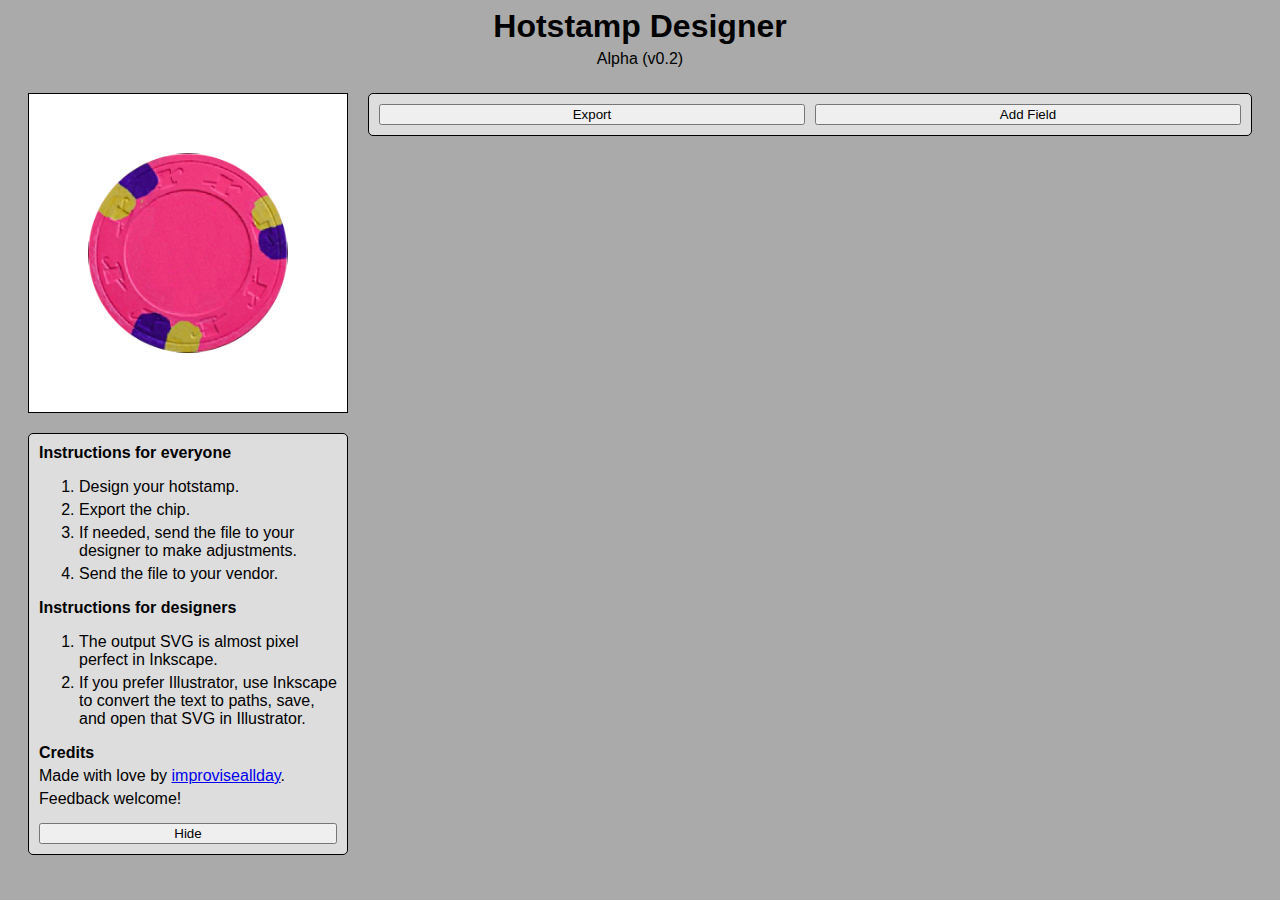
<file: index.html>
<!DOCTYPE html>
<html lang="en">
  <head>
    <meta name="viewport" content="width=device-width, initial-scale=1">
    <meta name="description" content="Hotstamp designer for poker chips.">
    <title>Hotstamp Designer by improviseallday</title>
    <link rel="stylesheet" href="styles.css">
  </head>
  <body>
    <div class="header">
      <h1>Hotstamp Designer</h1>
      <p>Alpha (v0.2)</p>
    </div>
    <div id="notification" class="card" hidden>
      <div class="notificationGrid">
        <p>Download ready.</p>
        <a id="externalLink" download="hotstamp.svg"><button>Download</button></a>
      </div>
    </div>
    <div class="mainColumnLayout">
      <div class="columnGrid">
        <svg xmlns="http://www.w3.org/2000/svg" id="drawing" class="drawing" viewBox="-160 -160 320 320">
          <circle cx="0" cy="0" r="100" stroke="black" stroke-width="1" fill="red" />
          <circle cx="0" cy="0" r="61.5" stroke="black" stroke-width="1" fill="red" />
          <image id="chipImage" width="200" height="200" x="-100" y="-100"/>
        </svg>
        <div id="instructions" class="card">
          <h2>Instructions for everyone</h2>
          <ol>
            <li>Design your hotstamp.</li>
            <li>Export the chip.</li>
            <li>If needed, send the file to your designer to make adjustments.</li>
            <li>Send the file to your vendor.</li>
          </ol>
          <h2>Instructions for designers</h2>
          <ol>
            <li>The output SVG is almost pixel perfect in Inkscape.</li>
            <li>If you prefer Illustrator, use Inkscape to convert the text to paths, save, and open that SVG in Illustrator.</li>
          </ol>
          <h2>Credits</h2>
          <p>Made with love by <a href="https://www.pokerchipforum.com/members/improviseallday.15869/" target="_blank">improviseallday</a>.</p>
          <p>Feedback welcome!</p>
          <button id="hide">Hide</button>
        </div>
      </div>
      <div class="fieldsColumn">
        <div class="actionBar">
          <button id="export">Export</button>
          <button id="add">Add Field</button></div>
        <div id="fields" hidden>
        </div>
      </div>
    </div>
    <script src="designer.js"></script>
  </body>
</html>
</file>
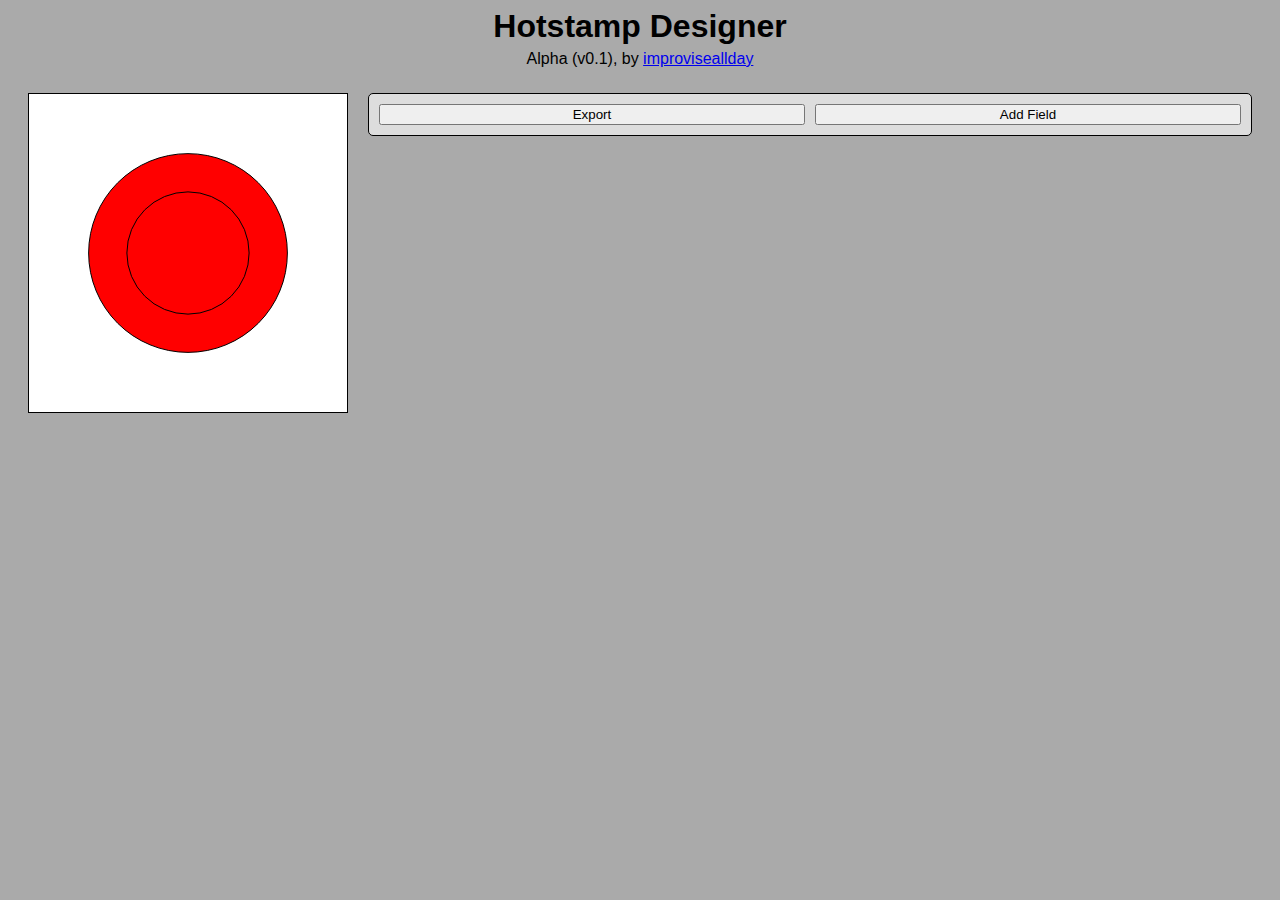
<file: src/index.html>
<html>
  <head>
    <title>Hotstamp Designer by improviseallday</title>
    <link rel="stylesheet" href="styles.css">
  </head>
  <body>
    <div class="header">
      <h1>Hotstamp Designer</h1>
      <p>Alpha (v0.1), by <a href="https://www.pokerchipforum.com/members/improviseallday.15869/" target="_blank">improviseallday</a></p>
    </div>
    <div id="notification" hidden>
      <p>Download ready. <a id="externalLink" target="_blank">Open SVG</a></p>
    </div>
    <div class="mainColumnLayout">
      <svg xmlns="http://www.w3.org/2000/svg" id="drawing" class="drawing" viewBox="-160 -160 320 320">
        <circle cx="0" cy="0" r="100" stroke="black" stroke-width="1" fill="red" />
        <circle cx="0" cy="0" r="61.5" stroke="black" stroke-width="1" fill="red" />
        <image id="chipImage" width="200" height="200" x="-100" y="-100"/>
      </svg> 
      <div class="fieldsColumn">
        <div class="actionBar">
          <button id="export">Export</button>
          <button id="add">Add Field</button></div>
        <div id="fields" hidden>
        </div>
      </div>
    </div>
    <script src="designer.js"></script>
  </body>
</html>
</file>
<file: styles.css>
* {
  box-sizing: border-box;  
}

body {
  background-color: #aaa;
  font-family: Helvetica, sans-serif;
  padding: 0 20px;
}

h1, h2 {
  margin: 0;
}

h2 {
  font-size: 1em;
}

p {
  margin: 5px 0;
}

li {
  margin: 5px 0;
}

.header {
  text-align: center;
  margin-bottom: 25px;
}

button, input {
  width: 100%;
}

.actionBar {
  display: grid;
  grid-gap: 10px;
  grid-template-columns: 1fr 1fr;
}

#notification {
  margin-bottom: 30px;
  padding: 20px;
}

.notificationGrid {
  display: grid;
  grid-template-columns: 1fr 150px;
}

.mainColumnLayout {
  display: grid;
  grid-gap: 20px;
  grid-template-columns: 320px 1fr;
}

.drawing {
  background-color: white;
  border: 1px solid black;
  display: block;
  margin: 0 auto;
  width: 320px;
}

.actionBar {
  margin-bottom: 20px;
}

#fields, .fields, .actionBar {
  border: 1px solid black;
  border-radius: 5px;
  padding: 10px;
}

#fields {
  background-color: #bbb;
  max-height: 60vh;
  overflow: scroll;
}

@media (min-height: 600px) {
  #fields {
    max-height: 70vh;
  }
}

@media (min-height: 1000px) {
  #fields {
    max-height: 80vh;
  }
}

.fields, .actionBar {
  background-color: #ddd;
}

.fields {
  display: grid;
  grid-gap: 2px;
  grid-template-columns: 120px 1fr;
  margin: 10px auto;
}

.card {
  background-color: #ddd;
  border: 1px solid black;
  border-radius: 5px;
  padding: 10px;
}

.columnGrid {
  display: grid;
  grid-gap: 20px;
}

#hide {
  margin-top: 10px;
}
</file>
<file: src/styles.css>
* {
  box-sizing: border-box;  
}

body {
  background-color: #aaa;
  font-family: Helvetica, sans-serif;
  padding: 0 20px;
}

h1 {
  margin: 0;
  text-align: center;
}

p {
  margin: 5px 0;
  text-align: center;
}

.header {
  margin-bottom: 25px;
}

button, input {
  width: 100%;
}

.actionBar {
  display: grid;
  grid-gap: 10px;
  grid-template-columns: 1fr 1fr;
}

#notification {
  background-color: #ddd;
  border-radius: 5px;
  margin-bottom: 30px;
  padding: 20px;
}

.mainColumnLayout {
  display: grid;
  grid-gap: 20px;
  grid-template-columns: 320px 1fr;
}

.drawing {
  background-color: white;
  border: 1px solid black;
  display: block;
  margin: 0 auto;
  width: 320px;
}

.actionBar {
  margin-bottom: 20px;
}

#fields, .fields, .actionBar {
  border: 1px solid black;
  border-radius: 5px;
  padding: 10px;
}

#fields {
  background-color: #bbb;
  max-height: 60vh;
  overflow: scroll;
}

@media (min-height: 600px) {
  #fields {
    max-height: 70vh;
  }
}

@media (min-height: 1000px) {
  #fields {
    max-height: 80vh;
  }
}

.fields, .actionBar {
  background-color: #ddd;
}

.fields {
  display: grid;
  grid-gap: 2px;
  grid-template-columns: 120px 1fr;
  margin: 10px auto;
}
</file>
